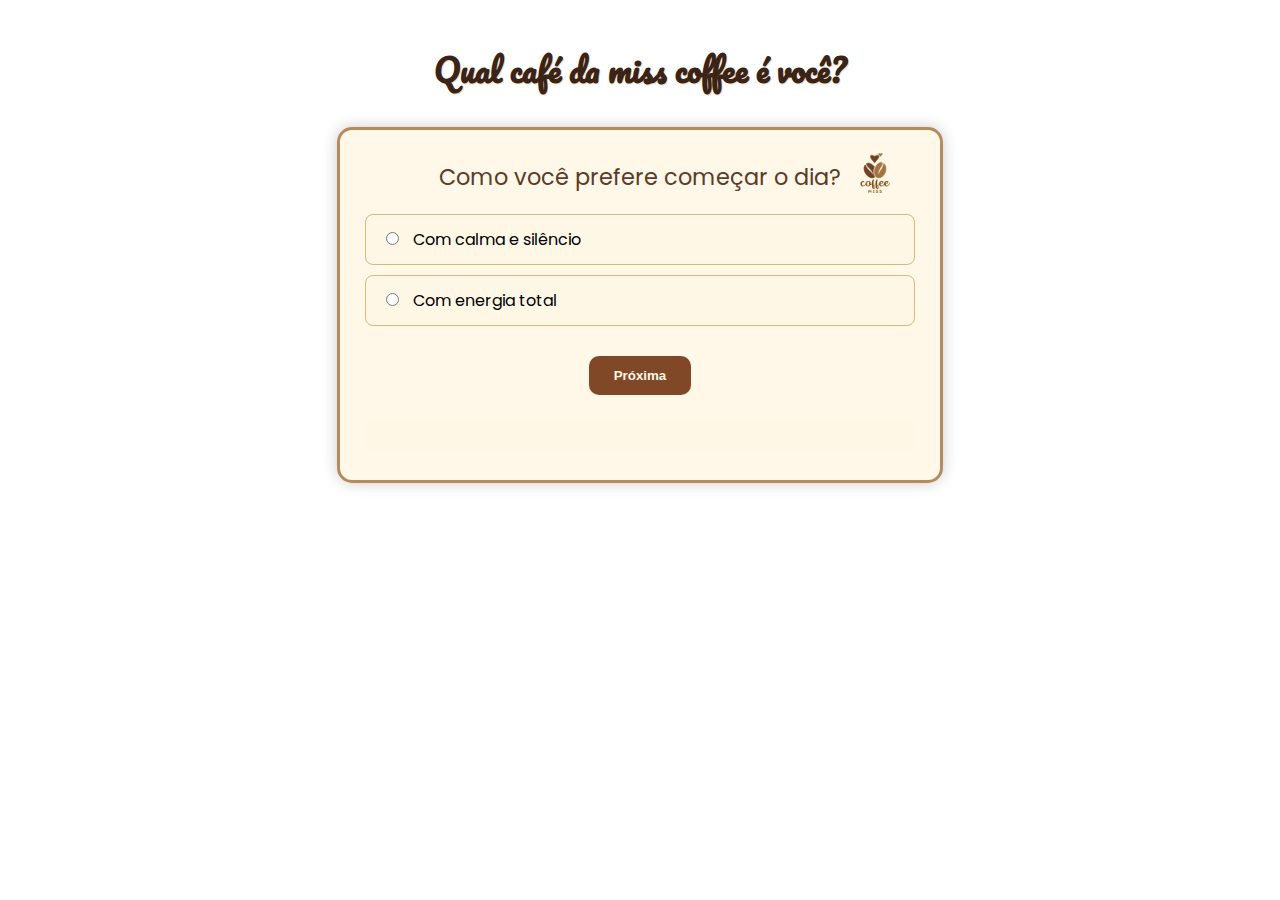
<file: quiz.html>
<!DOCTYPE html>
<html lang="pt-BR">
<head>
<meta charset="UTF-8">
<title>Quiz Miss Coffee</title>
<link rel="stylesheet" href="assets/css/quiz.css" type="text/css">
</head>
<body>

<h1>Qual café da miss coffee é você?</h1>

<div class="quiz-container">
  <!-- Logo no card -->
  <img src="assets/img-quiz/LOGO.png" alt="Miss Coffee" class="quiz-logo">

  <div id="quiz">
    <div class="question" id="question"></div>
    <div class="options" id="options"></div>
    <button id="backBtn">Voltar</button>
    <button id="nextBtn">Próxima</button>
  </div>
  <div class="result" id="result"></div>
</div>


<script src="assets/scripts/quiz.js"></script>

</body>
</html>
</file>
<file: assets/css/quiz.css>
@import url('https://fonts.googleapis.com/css2?family=Poppins:wght@400;600&family=Pacifico&display=swap');

    body {
        font-family: "Poppins";
        text-align: center;
        margin: 0;
        padding: 20px;
    }

    h1 {
        font-family: "Pacifico", cursive;
        color: #3a2317;
        text-shadow: 1px 1px #f5e0c3;
        margin-bottom: 30px;
    }

    .quiz-container {
        background: rgba(255, 247, 230, 0.95);
        border: 3px solid #b38b5f;
        border-radius: 15px;
        padding: 30px 25px;
        max-width: 550px;
        margin: auto;
        box-shadow: 0 0 15px rgba(0,0,0,0.2);
        position: relative;
        transition: transform 0.3s ease, box-shadow 0.3s ease;
    }

    .quiz-container:hover {
        transform: translateY(-5px);
        box-shadow: 0 12px 25px rgba(0,0,0,0.25);
    }

    /* Logo dentro do card */
    .quiz-logo {
        position: absolute;
        top: -5px;
        right: 15px;
        width: 100px;
        height: auto;
        z-index: 10;
    }

    .question {
        font-size: 1.4em;
        margin-bottom: 20px;
        color: #5c3b28;
    }

    .options {
        text-align: left;
    }

    .options label {
        display: block;
        margin: 10px 0;
        padding: 12px 15px;
        border-radius: 8px;
        background: #fff7e6;
        cursor: pointer;
        transition: all 0.2s ease;
        border: 1px solid #d9b87a;
    }

    .options label:hover {
        background: #f2e0c4;
        transform: scale(1.02);
    }

    input[type="radio"] {
        margin-right: 10px;
    }

    button {
        background: #814827;
        border: none;
        color: #fff7e6;
        padding: 12px 25px;
        cursor: pointer;
        margin-top: 20px;
        border-radius: 10px;
        font-weight: 600;
        transition: all 0.2s ease;
    }

    button:hover {
        background: #C1864A;
        transform: scale(1.05);
    }

    .result {
        font-size: 1.5em;
        margin-top: 25px;
        padding: 15px;
        background: #fff7e6;
    }

/* Anuncio padrão desktop: canto direito */
    #ad-container {
        display: none;
        position: fixed;
        top: 50%;
        right: 40px;
        transform: translateY(-50%);
        z-index: 1000;
    }

#ad-container .ad-banner {
    background: repeating-linear-gradient(
        45deg,
        #f5f0e6,
        #f5f0e6 10px,
        #e8dfd1 10px,
        #e8dfd1 20px
    );
    padding: 15px 20px;
    width: 220px;
    text-align: center;
    box-shadow: 0 6px 12px rgba(0,0,0,0.2);
    font-family: 'Poppins', sans-serif;
    position: relative;
}

#ad-container .ad-banner img {
    width: 50px;
    height: auto;
    margin-bottom: 10px;
}

#ad-container .ad-text {
    font-weight: bold;
    color: #4b1d0d;
    margin-bottom: 10px;
    font-size: 14px;
    display: block;
}

#ad-container .ad-subtext {
    font-size: 12px;
    color: #814827;
    margin-bottom: 10px;
}

#ad-container .ad-button {
    text-decoration: none;
    background: #814827;
    border: none;
    color: #fff7e6;
    padding: 6px 15px;
    border-radius: 10px;
    font-weight: 600;
    font-size: 0.85em;
    cursor: pointer;
    transition: all 0.2s ease;
}

#ad-container .ad-button:hover {
    background: #C1864A;
    transform: scale(1.05);
}

.voltar-site {
    text-align: center;
    margin-top: 35px;
    font-family: "Poppins", sans-serif;
}

.voltar-site a {
    text-decoration: underline;
    color: #421E12;
    font-weight: 600;
    transition: color 0.2s ease;
}

/* Responsividade para telas menores */
@media screen and (max-width: 600px) {
    body {
        padding: 10px;
    }

    h1 {
        margin-top: 35px;
        font-size: 1.5em;
        margin-bottom: 20px;
    }

    .quiz-container {
        padding: 20px 15px;
        max-width: 95%;
    }

    .quiz-logo {
        width: 70px;
        top: -10px;
        left: -10px;
    }
    #ad-container {
        position: relative; /* deixa fluir abaixo do conteúdo */
        top: auto;
        right: auto;
        bottom: auto;
        transform: none;
        margin: 20px auto 0 auto; /* centraliza */
        display: flex;
        justify-content: center;
        width: 100%;
        z-index: 1; /* não sobrepõe o quiz */
    }

    #ad-container .ad-banner {
        width: 95%;      /* ocupa quase toda a largura */
        max-width: 320px; /* limite para não ficar gigante */
        padding: 12px 15px;
    }

    #ad-container .ad-button {
        display: inline-block;
        width: auto;
        white-space: nowrap; /* botão não quebra */
    }

    .question {
        font-size: 1.2em;
        margin-bottom: 15px;
    }

    .options label {
        padding: 10px 12px;
        font-size: 0.95em;
    }

    button {
        padding: 10px 20px;
        font-size: 1em;
    }

    .result {
        font-size: 1.3em;
        padding: 12px;
    }
}
</file>
